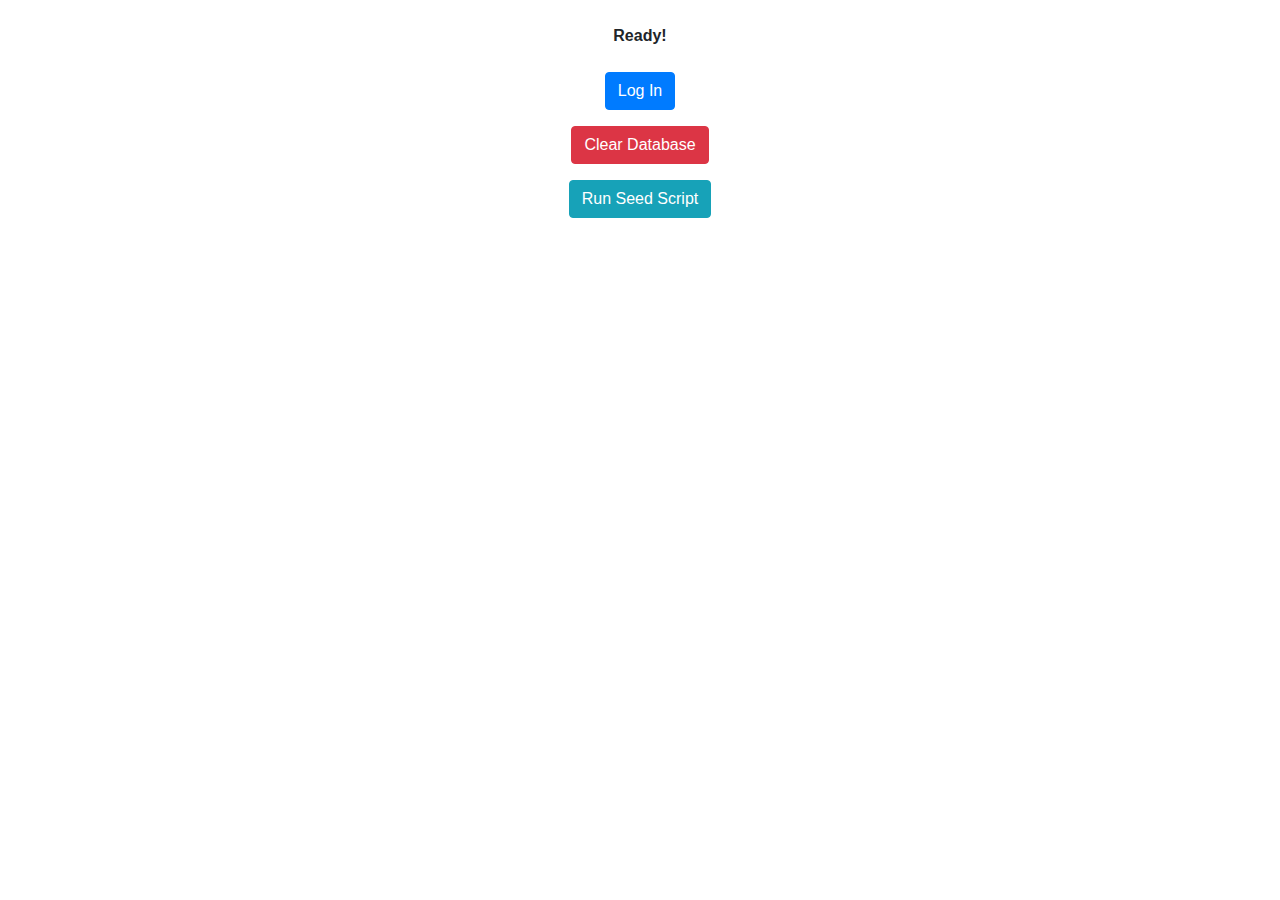
<file: generator.html>
<!doctype html>

<html lang="en">
  <head>
    <!-- Required meta tags -->
    <meta charset="utf-8">
    <meta name="viewport" content="width=device-width, initial-scale=1, shrink-to-fit=no">

    <!-- Bootstrap CSS -->
    <link rel="stylesheet" href="https://maxcdn.bootstrapcdn.com/bootstrap/4.0.0/css/bootstrap.min.css" integrity="sha384-Gn5384xqQ1aoWXA+058RXPxPg6fy4IWvTNh0E263XmFcJlSAwiGgFAW/dAiS6JXm" crossorigin="anonymous">

    <!-- JQuery -->
    <script src="https://code.jquery.com/jquery-3.2.1.min.js" crossorigin="anonymous"></script>


    <title>Database Seed Script</title>


    <!-- JavaScript to operate the requests -->
    <script>
      $(function() {
        // Login credentials
        const credentials = {
          username: 'YOUR USERNAME HERE',
          password: 'YOUR PASSWORD HERE',
        };


        // Airlines
        const airlines = [
        {
          name: "American Airlines",
          logo_url: "https://www.aa.com/content/images/chrome/rebrand/aa-logo.png",
          info: "american airlines this is",
          user_id: 4,        
        }
          
        ];


        // Airports
        const airports = [{
          name: 'Boston Logan International Airport',
          code: 'BOS',
          city: 'Boston',
          state: 'MA',
        }, {
          name: 'Raleigh Durham International Airport',
          code: 'RDU',
          city: 'Raleigh',
          state: 'NC',
        }, {
          name: 'Charlotte Douglas International Airport',
          code: 'CLT',
          city: 'Charlotte',
          state: 'NC',
        }];


        // Flights
        const flights = [{
            departs_at: '14:30',
            arrives_at: '17:10',
            number: "AA 2667",
            plane_id: 6,
            departure_id: 8,
            arrival_id: 9,
            next_flight_id: 2,
            airline_id: 1,
            info: 'anything',
            user_id: 4,
          },
          {
            departs_at: '15:30',
            arrives_at: '16:10',
            number: "AA 2667",
            plane_id: 7,
            departure_id: 9,
            arrival_id: 10,
            next_flight_id: 3,
            airline_id: 1,
            info: 'anything',
            user_id: 4,
          }
        ];


        // Instances
        const instances = [
          // fill with instances
          {
            flight_id: 5,
            date: "2018-12-21",
            is_cancelled: false,
            info: 'anything',
            user_id: 4,
          },
          {
            flight_id: 6,
            date: "2018-12-21",
            is_cancelled: false,
            info: 'anything',
            user_id: 4,
          },

        
        ];


        // Itineraries
        const itineraries = [
          // fill with itineraries
        ];


        // Seats
        const seats = [
          // fill with seats
        ];


        // Tickets
        const tickets = [
          // fill with tickets
          {
            
          }
        ];


        // Planes
        const planes = [
          // fill with planes
        ];


        /**
         * Just a simple mapping from pluralized resource names to singular
         *   resource names.
         */
        const singularize = {
          airlines:    'airline',
          airports:    'airport',
          flights:     'flight',
          instances:   'instance',
          itineraries: 'itinerary',
          seats:       'seat',
          tickets:     'ticket',
          planes:      'plane',
        };


        /**
         * Logs in to the flights-api server.
         * 
         * @param username  The username of your flights-api account
         * @param password  The password for your flights-api account
         * @return  Returns a promise object that resolves once you are logged in
         */
        function login(username, password) {
          return $.ajax({
            url: 'http://comp426.cs.unc.edu:3001/sessions',
            type: 'POST',
            data: {
              user: {
                username: username,
                password: password,
              },
            },
            xhrFields: { withCredentials: true },
          });
        }


        /**
         * Logs out of the flights-api server
         * 
         * @return  Returns a promise object that resolves once you are logged out
         */
        function logout() {
          return $.ajax({
            url: 'http://comp426.cs.unc.edu:3001/sessions',
            type: 'DELETE',
            xhrFields: { withCredentials: true },
          });
        }


        /**
         * Clears the data in your database
         * 
         * @return  Returns a promise object that resolves once your data is cleared
         */
        function clear() {
          return $.ajax({
            url: 'http://comp426.cs.unc.edu:3001/data',
            type: 'DELETE',
            xhrFields: { withCredentials: true },
          });
        }


        /**
         * Makes a series of ajax requests to seed the database with one type of resource
         * 
         * @param resourceName  The plural name of the resource as a string
         * @param dataArray     An array of data objects representing the fields to create
         * @return Returns a promise object that resolves once all requests have completed
         */
        function create(resourceName, dataArray) {
          let prom = $().promise(); // start with an empty promise
          dataArray.forEach(function(data) {
            let wrappedData = {};
            wrappedData[singularize[resourceName]] = data;
            prom = prom.then(function() {
              return $.ajax({
                url: 'http://comp426.cs.unc.edu:3001/' + resourceName,
                type: 'POST',
                data: wrappedData,
                xhrFields: { withCredentials: true },
              });
            });
          });
          return prom;
        }


        /**
         * Handle "Log In" button
         */
        $('#login-button').click(function() {
          $('#message').html('<strong class="text-muted">Logging in...</strong>');
          login(credentials.username, credentials.password).then(function() {
            $('#message').html('<strong class="text-success">You are now logged in.</strong>');
          }).fail(function() {
            $('#message').html('<strong class="text-danger">An error occurred.</strong>');
          });
        });


        /**
         * Handle "Clear Database" button
         */
        $('#clear-button').click(function() {
          if (confirm('Are you sure you want to clear your entire database?')) {
            $('#message').html('<strong class="text-muted">Wiping database...</strong>');
            clear().then(function() {
              $('#message').html('<strong class="text-success">Your database has been cleared.</strong>');
            }).fail(function() {
              $('#message').html('<strong class="text-danger">An error occurred.</strong>');
            });
          }
        });


        /**
         * Handle "Run Seed Script" button
         */
        let isRunning = false;
        $('#start-button').click(function() {
          if (isRunning) {
            return;
          }
          isRunning = true;

          $('#message').html('<strong class="text-muted">Seeding database...</strong>');
          $().promise().then(function() {
            return create('airlines', airlines);
          }).then(function() {
            return create('airports', airports);
          }).then(function() {
            return create('flights', flights);
          }).then(function() {
            return create('instances', instances);
          }).then(function() {
            return create('itineraries', itineraries);
          }).then(function() {
            return create('seats', seats);
          }).then(function() {
            return create('tickets', tickets);
          }).then(function() {
            return create('planes', planes);
          }).then(function() {
            $('#message').html('<strong class="text-success">Finished!</strong>');
          }).fail(function() {
            $('#message').html('<strong class="text-danger">An error occurred.</strong>');
          }).always(function() {
            isRunning = false;
          });
        });
      });
    </script>
  </head>


  <body>
    <p id="message" class="text-center mt-4 mb-4">
      <strong>Ready!</strong>
    </p>

    <p class="text-center">
      <button id="login-button" class="btn btn-primary">
        Log In
      </button>
    </p>
    
    <p class="text-center">
      <button id="clear-button" class="btn btn-danger">
        Clear Database
      </button>
    </p>

    <p class="text-center">
      <button id="start-button" class="btn btn-info">
        Run Seed Script
      </button>
    </p>
  </body>
</html>
</file>
